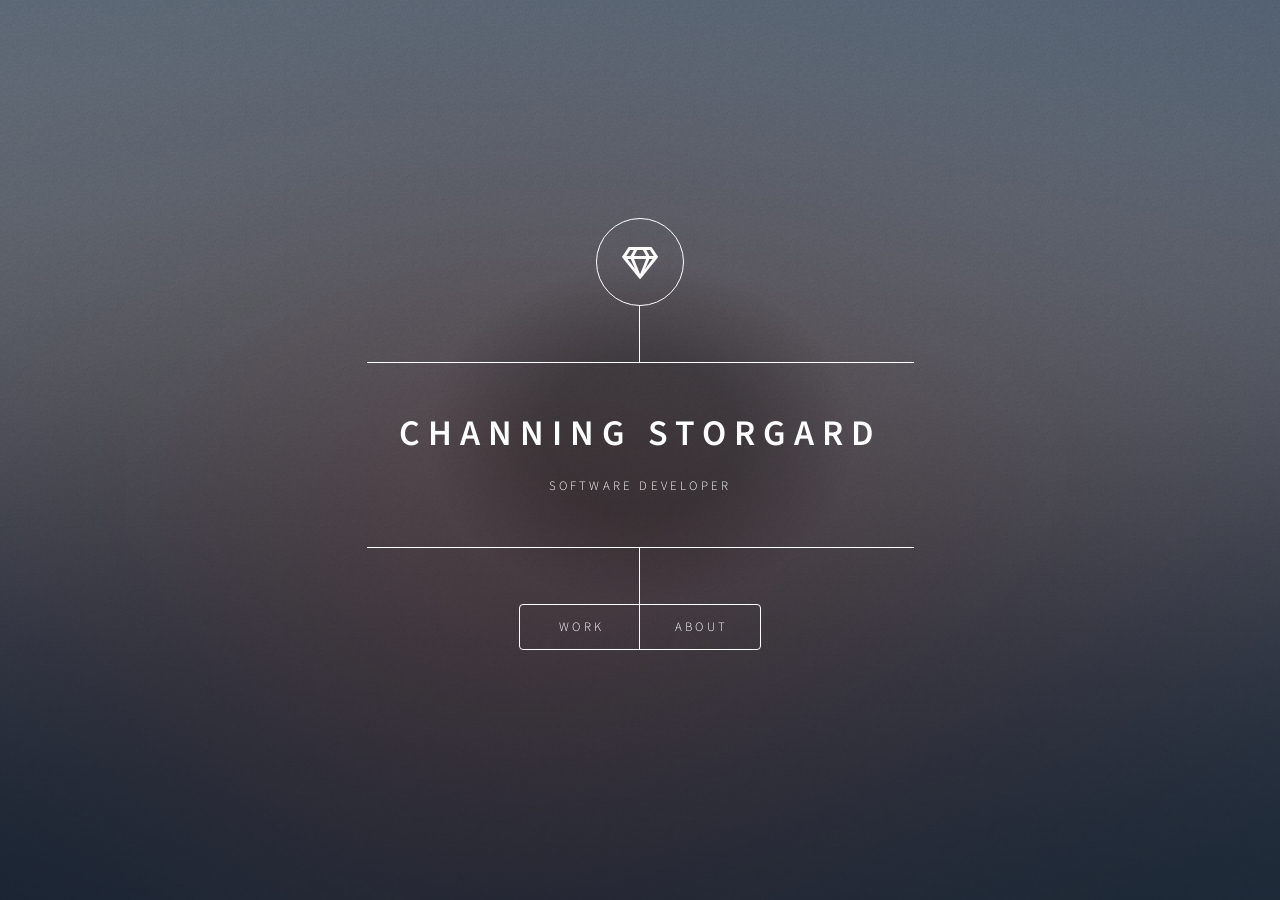
<file: index.html>
<!DOCTYPE HTML>
<!--
-->
<html>
	<head>
		<title>CHANNING STORGARD</title>
		<meta charset="utf-8" />
		<meta name="viewport" content="width=device-width, initial-scale=1, user-scalable=no" />
		<link rel="stylesheet" href="assets/css/main.css" />
		<noscript><link rel="stylesheet" href="assets/css/noscript.css" /></noscript>
	</head>
	<body class="is-preload">

		<!-- Wrapper -->
			<div id="wrapper">

				<!-- Header -->
					<header id="header">
						<div class="logo">
							<span class="icon fa-gem"></span>
						</div>
						<div class="content">
							<div class="inner">
								<h1>CHANNING STORGARD</h1>
								<p>SOFTWARE DEVELOPER</p>
							</div>
						</div>
						<nav>
							<ul>
								<li><a href="#work">Work</a></li>
								<li><a href="#about">About</a></li>
								<!--<li><a href="#elements">Elements</a></li>-->
							</ul>
						</nav>
					</header>

				<!-- Main -->
					<div id="main">

						<!-- About -->
							<article id="about">
								<h2 class="major">About</h2>
								<span class="image main"><img src="images/pic01.jpg" alt="" /></span>
								<p> As a UCSB graduate and a self-taught developer with expertise in Python, JavaScript, HTML, and CSS, I’ve cultivated a passion for problem-solving and software development. My journey into coding began outside of formal education, driven by curiosity and a commitment to continuous learning. Over time, I’ve applied my knowledge to practical projects, developing both front-end and back-end skills. I’m eager to keep expanding my expertise while building impactful and efficient applications. By the way, check out my <a href="http://www.github.com/channingstorgard">awesome work</a>.</p>
							
							</article>

						<!-- Work -->
							<article id="work">
								<h2 class="major">Work</h2>
								<span class="image main"><img src="images/pic02.jpg" alt="" /></span>
								<li>
    <h3>Asteroids Game</h3>
    <p>Play my version of the classic Asteroids game!</p>
    <a href="assets/asteroids/index.html" target="_blank" class="button">Play Now</a>
</li>
<li>
	<P></P>
    <h3>TFT Rolling Odds Calculator</h3>
    <p>Calculate rolling odds and expected value of hitting a desired unit given relevant game conditions for Teamfight Tactics.</p>
    <a href="assets/TFT_ROLLING_ODDS/index.html" target="_blank" class="button">Try It Now</a>
</li>


						

						
						<!-- Elements -->
							<article id="elements">
								<h2 class="major">Elements</h2>

								<section>
									<h3 class="major">Text</h3>
									<p>This is <b>bold</b> and this is <strong>strong</strong>. This is <i>italic</i> and this is <em>emphasized</em>.
									This is <sup>superscript</sup> text and this is <sub>subscript</sub> text.
									This is <u>underlined</u> and this is code: <code>for (;;) { ... }</code>. Finally, <a href="#">this is a link</a>.</p>
									<hr />
									<h2>Heading Level 2</h2>
									<h3>Heading Level 3</h3>
									<h4>Heading Level 4</h4>
									<h5>Heading Level 5</h5>
									<h6>Heading Level 6</h6>
									<hr />
									<h4>Blockquote</h4>
									<blockquote></blockquote>
									<h4>Preformatted</h4>
									<pre><code>i = 0;

while (!deck.isInOrder()) {
    print 'Iteration ' + i;
    deck.shuffle();
    i++;
}

print 'It took ' + i + ' iterations to sort the deck.';</code></pre>
								</section>

								<section>
									<h3 class="major">Lists</h3>

									<h4>Unordered</h4>
									<ul>
										<li>Dolor pulvinar etiam.</li>
										<li>Sagittis adipiscing.</li>
										<li>Felis enim feugiat.</li>
									</ul>

									<h4>Alternate</h4>
									<ul class="alt">
										<li>Dolor pulvinar etiam.</li>
										<li>Sagittis adipiscing.</li>
										<li>Felis enim feugiat.</li>
									</ul>

									<h4>Ordered</h4>
									<ol>
										<li>Dolor pulvinar etiam.</li>
										<li>Etiam vel felis viverra.</li>
										<li>Felis enim feugiat.</li>
										<li>Dolor pulvinar etiam.</li>
										<li>Etiam vel felis lorem.</li>
										<li>Felis enim et feugiat.</li>
									</ol>
									<h4>Icons</h4>
									<ul class="icons">
										<li><a href="#" class="icon brands fa-twitter"><span class="label">Twitter</span></a></li>
										<li><a href="#" class="icon brands fa-facebook-f"><span class="label">Facebook</span></a></li>
										<li><a href="#" class="icon brands fa-instagram"><span class="label">Instagram</span></a></li>
										<li><a href="#" class="icon brands fa-github"><span class="label">Github</span></a></li>
									</ul>

									<h4>Actions</h4>
									<ul class="actions">
										<li><a href="#" class="button primary">Default</a></li>
										<li><a href="#" class="button">Default</a></li>
									</ul>
									<ul class="actions stacked">
										<li><a href="#" class="button primary">Default</a></li>
										<li><a href="#" class="button">Default</a></li>
									</ul>
								</section>

								<section>
									<h3 class="major">Table</h3>
									<h4>Default</h4>
									<div class="table-wrapper">
										<table>
											<thead>
												<tr>
													<th>Name</th>
													<th>Description</th>
													<th>Price</th>
												</tr>
											</thead>
											<tbody>
												<tr>
													<td>Item One</td>
													<td>Ante turpis integer aliquet porttitor.</td>
													<td>29.99</td>
												</tr>
												<tr>
													<td>Item Two</td>
													<td>Vis ac commodo adipiscing arcu aliquet.</td>
													<td>19.99</td>
												</tr>
												<tr>
													<td>Item Three</td>
													<td> Morbi faucibus arcu accumsan lorem.</td>
													<td>29.99</td>
												</tr>
												<tr>
													<td>Item Four</td>
													<td>Vitae integer tempus condimentum.</td>
													<td>19.99</td>
												</tr>
												<tr>
													<td>Item Five</td>
													<td>Ante turpis integer aliquet porttitor.</td>
													<td>29.99</td>
												</tr>
											</tbody>
											<tfoot>
												<tr>
													<td colspan="2"></td>
													<td>100.00</td>
												</tr>
											</tfoot>
										</table>
									</div>

									<h4>Alternate</h4>
									<div class="table-wrapper">
										<table class="alt">
											<thead>
												<tr>
													<th>Name</th>
													<th>Description</th>
													<th>Price</th>
												</tr>
											</thead>
											<tbody>
												<tr>
													<td>Item One</td>
													<td>Ante turpis integer aliquet porttitor.</td>
													<td>29.99</td>
												</tr>
												<tr>
													<td>Item Two</td>
													<td>Vis ac commodo adipiscing arcu aliquet.</td>
													<td>19.99</td>
												</tr>
												<tr>
													<td>Item Three</td>
													<td> Morbi faucibus arcu accumsan lorem.</td>
													<td>29.99</td>
												</tr>
												<tr>
													<td>Item Four</td>
													<td>Vitae integer tempus condimentum.</td>
													<td>19.99</td>
												</tr>
												<tr>
													<td>Item Five</td>
													<td>Ante turpis integer aliquet porttitor.</td>
													<td>29.99</td>
												</tr>
											</tbody>
											<tfoot>
												<tr>
													<td colspan="2"></td>
													<td>100.00</td>
												</tr>
											</tfoot>
										</table>
									</div>
								</section>

								<section>
									<h3 class="major">Buttons</h3>
									<ul class="actions">
										<li><a href="#" class="button primary">Primary</a></li>
										<li><a href="#" class="button">Default</a></li>
									</ul>
									<ul class="actions">
										<li><a href="#" class="button">Default</a></li>
										<li><a href="#" class="button small">Small</a></li>
									</ul>
									<ul class="actions">
										<li><a href="#" class="button primary icon solid fa-download">Icon</a></li>
										<li><a href="#" class="button icon solid fa-download">Icon</a></li>
									</ul>
									<ul class="actions">
										<li><span class="button primary disabled">Disabled</span></li>
										<li><span class="button disabled">Disabled</span></li>
									</ul>
								</section>

								<section>
									<h3 class="major">Form</h3>
									<form method="post" action="#">
										<div class="fields">
											<div class="field half">
												<label for="demo-name">Name</label>
												<input type="text" name="demo-name" id="demo-name" value="" placeholder="Jane Doe" />
											</div>
											<div class="field half">
												<label for="demo-email">Email</label>
												<input type="email" name="demo-email" id="demo-email" value="" placeholder="jane@untitled.tld" />
											</div>
											<div class="field">
												<label for="demo-category">Category</label>
												<select name="demo-category" id="demo-category">
													<option value="">-</option>
													<option value="1">Manufacturing</option>
													<option value="1">Shipping</option>
													<option value="1">Administration</option>
													<option value="1">Human Resources</option>
												</select>
											</div>
											<div class="field half">
												<input type="radio" id="demo-priority-low" name="demo-priority" checked>
												<label for="demo-priority-low">Low</label>
											</div>
											<div class="field half">
												<input type="radio" id="demo-priority-high" name="demo-priority">
												<label for="demo-priority-high">High</label>
											</div>
											<div class="field half">
												<input type="checkbox" id="demo-copy" name="demo-copy">
												<label for="demo-copy">Email me a copy</label>
											</div>
											<div class="field half">
												<input type="checkbox" id="demo-human" name="demo-human" checked>
												<label for="demo-human">Not a robot</label>
											</div>
											<div class="field">
												<label for="demo-message">Message</label>
												<textarea name="demo-message" id="demo-message" placeholder="Enter your message" rows="6"></textarea>
											</div>
										</div>
										<ul class="actions">
											<li><input type="submit" value="Send Message" class="primary" /></li>
											<li><input type="reset" value="Reset" /></li>
										</ul>
									</form>
								</section>

							</article>

					</div>

				<!-- Footer -->
					<footer id="footer">
						<p class="copyright"></p>
					</footer>

			</div>

		<!-- BG -->
			<div id="bg"></div>

		<!-- Scripts -->
			<script src="assets/js/jquery.min.js"></script>
			<script src="assets/js/browser.min.js"></script>
			<script src="assets/js/breakpoints.min.js"></script>
			<script src="assets/js/util.js"></script>
			<script src="assets/js/main.js"></script>

	</body>
</html>
</file>
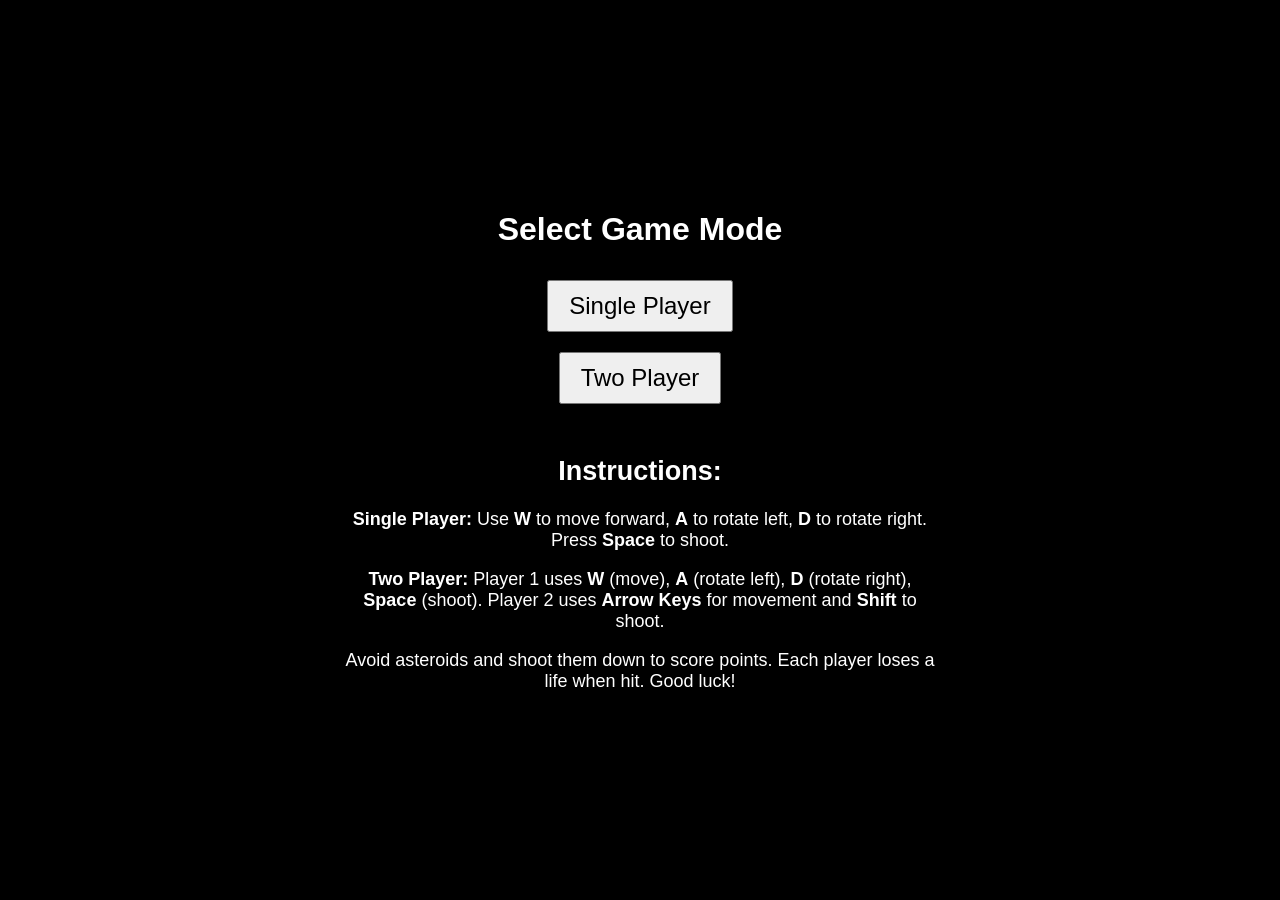
<file: assets/asteroids/index.html>
<!DOCTYPE html>
<html lang="en">
<head>
  <meta charset="UTF-8">
  <meta name="viewport" content="width=device-width, initial-scale=1.0">
  <title>Asteroids Game</title>
  <style>
    body {
      margin: 0;
      overflow: hidden;
      background-color: black;
    }
    canvas {
      display: none; /* Initially hide the canvas */
    }
    #menu {
      display: flex;
      justify-content: center;
      align-items: center;
      height: 100vh;
      flex-direction: column;
      color: white;
      font-family: Arial, sans-serif;
    }
    button {
      margin: 10px;
      padding: 10px 20px;
      font-size: 24px;
      cursor: pointer;
    }
    #instructions {
      margin-top: 20px;
      text-align: center;
      font-size: 18px;
      max-width: 600px;
    }
  </style>
</head>
<body>
  <!-- Home Screen -->
  <div id="menu">
    <h1>Select Game Mode</h1>
    <button id="single-player-btn">Single Player</button>
    <button id="two-player-btn">Two Player</button>

    <!-- Instructions Section -->
    <div id="instructions">
      <h2>Instructions:</h2>
      <p><strong>Single Player:</strong> Use <strong>W</strong> to move forward, <strong>A</strong> to rotate left, <strong>D</strong> to rotate right. Press <strong>Space</strong> to shoot.</p>
      <p><strong>Two Player:</strong> Player 1 uses <strong>W</strong> (move), <strong>A</strong> (rotate left), <strong>D</strong> (rotate right), <strong>Space</strong> (shoot). Player 2 uses <strong>Arrow Keys</strong> for movement and <strong>Shift</strong> to shoot.</p>
      <p>Avoid asteroids and shoot them down to score points. Each player loses a life when hit. Good luck!</p>
    </div>
  </div>

  <!-- The game canvas -->
  <canvas></canvas>

  <script>
    // Event listeners for buttons
    document.getElementById('single-player-btn').addEventListener('click', () => {
      loadGame('singleplayer.js'); // Load single player script
    });

    document.getElementById('two-player-btn').addEventListener('click', () => {
      loadGame('multiplayer.js'); // Load multiplayer script
    });

    // Function to dynamically load the selected game mode
    function loadGame(scriptName) {
      // Hide menu, show canvas, and load the respective game script
      document.getElementById('menu').style.display = 'none';
      document.querySelector('canvas').style.display = 'block';

      // Dynamically load the selected game script
      const script = document.createElement('script');
      script.src = scriptName;
      document.body.appendChild(script);
    }
  </script>
</body>
</html>
</file>
<file: assets/css/noscript.css>
/*
	Dimension by HTML5 UP
	html5up.net | @ajlkn
	Free for personal and commercial use under the CCA 3.0 license (html5up.net/license)
*/

/* BG */

	body.is-preload #bg:before {
		background-color: transparent;
	}

/* Header */

	body.is-preload #header {
		-moz-filter: none;
		-webkit-filter: none;
		-ms-filter: none;
		filter: none;
	}

		body.is-preload #header > * {
			opacity: 1;
		}

		body.is-preload #header .content .inner {
			max-height: none;
			padding: 3rem 2rem;
			opacity: 1;
		}

/* Main */

	#main article {
		opacity: 1;
		margin: 4rem 0 0 0;
	}
</file>
<file: assets/css/main.css>
@import url(fontawesome-all.min.css);
@import url("https://fonts.googleapis.com/css?family=Source+Sans+Pro:300italic,600italic,300,600");

/*
	Dimension by HTML5 UP
	html5up.net | @ajlkn
	Free for personal and commercial use under the CCA 3.0 license (html5up.net/license)
*/

html, body, div, span, applet, object,
iframe, h1, h2, h3, h4, h5, h6, p, blockquote,
pre, a, abbr, acronym, address, big, cite,
code, del, dfn, em, img, ins, kbd, q, s, samp,
small, strike, strong, sub, sup, tt, var, b,
u, i, center, dl, dt, dd, ol, ul, li, fieldset,
form, label, legend, table, caption, tbody,
tfoot, thead, tr, th, td, article, aside,
canvas, details, embed, figure, figcaption,
footer, header, hgroup, menu, nav, output, ruby,
section, summary, time, mark, audio, video {
	margin: 0;
	padding: 0;
	border: 0;
	font-size: 100%;
	font: inherit;
	vertical-align: baseline;}

article, aside, details, figcaption, figure,
footer, header, hgroup, menu, nav, section {
	display: block;}

body {
	line-height: 1;
}

ol, ul {
	list-style: none;
}

blockquote, q {
	quotes: none;
}

	blockquote:before, blockquote:after, q:before, q:after {
		content: '';
		content: none;
	}

table {
	border-collapse: collapse;
	border-spacing: 0;
}

body {
	-webkit-text-size-adjust: none;
}

mark {
	background-color: transparent;
	color: inherit;
}

input::-moz-focus-inner {
	border: 0;
	padding: 0;
}

input, select, textarea {
	-moz-appearance: none;
	-webkit-appearance: none;
	-ms-appearance: none;
	appearance: none;
}

/* Basic */

	@-ms-viewport {
		width: device-width;
	}

	@media screen and (max-width: 480px) {

		html, body {
			min-width: 320px;
		}

	}

	html {
		box-sizing: border-box;
	}

	*, *:before, *:after {
		box-sizing: inherit;
	}

	body {
		background: #1b1f22;
	}

		body.is-preload *, body.is-preload *:before, body.is-preload *:after {
			-moz-animation: none !important;
			-webkit-animation: none !important;
			-ms-animation: none !important;
			animation: none !important;
			-moz-transition: none !important;
			-webkit-transition: none !important;
			-ms-transition: none !important;
			transition: none !important;
		}

/* Type */

	html {
		font-size: 16pt;
	}

		@media screen and (max-width: 1680px) {

			html {
				font-size: 12pt;
			}

		}

		@media screen and (max-width: 736px) {

			html {
				font-size: 11pt;
			}

		}

		@media screen and (max-width: 360px) {

			html {
				font-size: 10pt;
			}

		}

	body, input, select, textarea {
		color: #ffffff;
		font-family: "Source Sans Pro", sans-serif;
		font-weight: 300;
		font-size: 1rem;
		line-height: 1.65;
	}

	a {
		-moz-transition: color 0.2s ease-in-out, background-color 0.2s ease-in-out, border-bottom-color 0.2s ease-in-out;
		-webkit-transition: color 0.2s ease-in-out, background-color 0.2s ease-in-out, border-bottom-color 0.2s ease-in-out;
		-ms-transition: color 0.2s ease-in-out, background-color 0.2s ease-in-out, border-bottom-color 0.2s ease-in-out;
		transition: color 0.2s ease-in-out, background-color 0.2s ease-in-out, border-bottom-color 0.2s ease-in-out;
		border-bottom: dotted 1px rgba(255, 255, 255, 0.5);
		text-decoration: none;
		color: inherit;
	}

		a:hover {
			border-bottom-color: transparent;
		}

	strong, b {
		color: #ffffff;
		font-weight: 600;
	}

	em, i {
		font-style: italic;
	}

	p {
		margin: 0 0 2rem 0;
	}

	h1, h2, h3, h4, h5, h6 {
		color: #ffffff;
		font-weight: 600;
		line-height: 1.5;
		margin: 0 0 1rem 0;
		text-transform: uppercase;
		letter-spacing: 0.2rem;
	}

		h1 a, h2 a, h3 a, h4 a, h5 a, h6 a {
			color: inherit;
			text-decoration: none;
		}

		h1.major, h2.major, h3.major, h4.major, h5.major, h6.major {
			border-bottom: solid 1px #ffffff;
			width: -moz-max-content;
			width: -webkit-max-content;
			width: -ms-max-content;
			width: max-content;
			padding-bottom: 0.5rem;
			margin: 0 0 2rem 0;
		}

	h1 {
		font-size: 2.25rem;
		line-height: 1.3;
		letter-spacing: 0.5rem;
	}

	h2 {
		font-size: 1.5rem;
		line-height: 1.4;
		letter-spacing: 0.5rem;
	}

	h3 {
		font-size: 1rem;
	}

	h4 {
		font-size: 0.8rem;
	}

	h5 {
		font-size: 0.7rem;
	}

	h6 {
		font-size: 0.6rem;
	}

	@media screen and (max-width: 736px) {

		h1 {
			font-size: 1.75rem;
			line-height: 1.4;
		}

		h2 {
			font-size: 1.25em;
			line-height: 1.5;
		}

	}

	sub {
		font-size: 0.8rem;
		position: relative;
		top: 0.5rem;
	}

	sup {
		font-size: 0.8rem;
		position: relative;
		top: -0.5rem;
	}

	blockquote {
		border-left: solid 4px #ffffff;
		font-style: italic;
		margin: 0 0 2rem 0;
		padding: 0.5rem 0 0.5rem 2rem;
	}

	code {
		background: rgba(255, 255, 255, 0.075);
		border-radius: 4px;
		font-family: "Courier New", monospace;
		font-size: 0.9rem;
		margin: 0 0.25rem;
		padding: 0.25rem 0.65rem;
	}

	pre {
		-webkit-overflow-scrolling: touch;
		font-family: "Courier New", monospace;
		font-size: 0.9rem;
		margin: 0 0 2rem 0;
	}

		pre code {
			display: block;
			line-height: 1.75;
			padding: 1rem 1.5rem;
			overflow-x: auto;
		}

	hr {
		border: 0;
		border-bottom: solid 1px #ffffff;
		margin: 2.75rem 0;
	}

	.align-left {
		text-align: left;
	}

	.align-center {
		text-align: center;
	}

	.align-right {
		text-align: right;
	}

/* Form */

	form {
		margin: 0 0 2rem 0;
	}

		form > :last-child {
			margin-bottom: 0;
		}

		form > .fields {
			display: -moz-flex;
			display: -webkit-flex;
			display: -ms-flex;
			display: flex;
			-moz-flex-wrap: wrap;
			-webkit-flex-wrap: wrap;
			-ms-flex-wrap: wrap;
			flex-wrap: wrap;
			width: calc(100% + 3rem);
			margin: -1.5rem 0 2rem -1.5rem;
		}

			form > .fields > .field {
				-moz-flex-grow: 0;
				-webkit-flex-grow: 0;
				-ms-flex-grow: 0;
				flex-grow: 0;
				-moz-flex-shrink: 0;
				-webkit-flex-shrink: 0;
				-ms-flex-shrink: 0;
				flex-shrink: 0;
				padding: 1.5rem 0 0 1.5rem;
				width: calc(100% - 1.5rem);
			}

				form > .fields > .field.half {
					width: calc(50% - 0.75rem);
				}

				form > .fields > .field.third {
					width: calc(100%/3 - 0.5rem);
				}

				form > .fields > .field.quarter {
					width: calc(25% - 0.375rem);
				}

		@media screen and (max-width: 480px) {

			form > .fields {
				width: calc(100% + 3rem);
				margin: -1.5rem 0 2rem -1.5rem;
			}

				form > .fields > .field {
					padding: 1.5rem 0 0 1.5rem;
					width: calc(100% - 1.5rem);
				}

					form > .fields > .field.half {
						width: calc(100% - 1.5rem);
					}

					form > .fields > .field.third {
						width: calc(100% - 1.5rem);
					}

					form > .fields > .field.quarter {
						width: calc(100% - 1.5rem);
					}

		}

	label {
		color: #ffffff;
		display: block;
		font-size: 0.8rem;
		font-weight: 300;
		letter-spacing: 0.2rem;
		line-height: 1.5;
		margin: 0 0 1rem 0;
		text-transform: uppercase;
	}

	input[type="text"],
	input[type="password"],
	input[type="email"],
	input[type="tel"],
	select,
	textarea {
		-moz-appearance: none;
		-webkit-appearance: none;
		-ms-appearance: none;
		appearance: none;
		-moz-transition: border-color 0.2s ease-in-out, box-shadow 0.2s ease-in-out, background-color 0.2s ease-in-out;
		-webkit-transition: border-color 0.2s ease-in-out, box-shadow 0.2s ease-in-out, background-color 0.2s ease-in-out;
		-ms-transition: border-color 0.2s ease-in-out, box-shadow 0.2s ease-in-out, background-color 0.2s ease-in-out;
		transition: border-color 0.2s ease-in-out, box-shadow 0.2s ease-in-out, background-color 0.2s ease-in-out;
		background-color: transparent;
		border-radius: 4px;
		border: solid 1px #ffffff;
		color: inherit;
		display: block;
		outline: 0;
		padding: 0 1rem;
		text-decoration: none;
		width: 100%;
	}

		input[type="text"]:invalid,
		input[type="password"]:invalid,
		input[type="email"]:invalid,
		input[type="tel"]:invalid,
		select:invalid,
		textarea:invalid {
			box-shadow: none;
		}

		input[type="text"]:focus,
		input[type="password"]:focus,
		input[type="email"]:focus,
		input[type="tel"]:focus,
		select:focus,
		textarea:focus {
			background: rgba(255, 255, 255, 0.075);
			border-color: #ffffff;
			box-shadow: 0 0 0 1px #ffffff;
		}

	select {
		background-image: url("data:image/svg+xml;charset=utf8,%3Csvg xmlns='http://www.w3.org/2000/svg' width='40' height='40' preserveAspectRatio='none' viewBox='0 0 40 40'%3E%3Cpath d='M9.4,12.3l10.4,10.4l10.4-10.4c0.2-0.2,0.5-0.4,0.9-0.4c0.3,0,0.6,0.1,0.9,0.4l3.3,3.3c0.2,0.2,0.4,0.5,0.4,0.9 c0,0.4-0.1,0.6-0.4,0.9L20.7,31.9c-0.2,0.2-0.5,0.4-0.9,0.4c-0.3,0-0.6-0.1-0.9-0.4L4.3,17.3c-0.2-0.2-0.4-0.5-0.4-0.9 c0-0.4,0.1-0.6,0.4-0.9l3.3-3.3c0.2-0.2,0.5-0.4,0.9-0.4S9.1,12.1,9.4,12.3z' fill='%23ffffff' /%3E%3C/svg%3E");
		background-size: 1.25rem;
		background-repeat: no-repeat;
		background-position: calc(100% - 1rem) center;
		height: 2.75rem;
		padding-right: 2.75rem;
		text-overflow: ellipsis;
	}

		select option {
			color: #ffffff;
			background: #1b1f22;
		}

		select:focus::-ms-value {
			background-color: transparent;
		}

		select::-ms-expand {
			display: none;
		}

	input[type="text"],
	input[type="password"],
	input[type="email"],
	select {
		height: 2.75rem;
	}

	textarea {
		padding: 0.75rem 1rem;
	}

	input[type="checkbox"],
	input[type="radio"] {
		-moz-appearance: none;
		-webkit-appearance: none;
		-ms-appearance: none;
		appearance: none;
		display: block;
		float: left;
		margin-right: -2rem;
		opacity: 0;
		width: 1rem;
		z-index: -1;
	}

		input[type="checkbox"] + label,
		input[type="radio"] + label {
			text-decoration: none;
			-moz-user-select: none;
			-webkit-user-select: none;
			-ms-user-select: none;
			user-select: none;
			color: #ffffff;
			cursor: pointer;
			display: inline-block;
			font-size: 0.8rem;
			font-weight: 300;
			margin: 0 0 0.5rem 0;
			padding-left: 2.65rem;
			padding-right: 0.75rem;
			position: relative;
		}

			input[type="checkbox"] + label:before,
			input[type="radio"] + label:before {
				-moz-osx-font-smoothing: grayscale;
				-webkit-font-smoothing: antialiased;
				display: inline-block;
				font-style: normal;
				font-variant: normal;
				text-rendering: auto;
				line-height: 1;
				text-transform: none !important;
				font-family: 'Font Awesome 5 Free';
				font-weight: 900;
			}

			input[type="checkbox"] + label:before,
			input[type="radio"] + label:before {
				-moz-transition: border-color 0.2s ease-in-out, box-shadow 0.2s ease-in-out, background-color 0.2s ease-in-out;
				-webkit-transition: border-color 0.2s ease-in-out, box-shadow 0.2s ease-in-out, background-color 0.2s ease-in-out;
				-ms-transition: border-color 0.2s ease-in-out, box-shadow 0.2s ease-in-out, background-color 0.2s ease-in-out;
				transition: border-color 0.2s ease-in-out, box-shadow 0.2s ease-in-out, background-color 0.2s ease-in-out;
				border-radius: 4px;
				border: solid 1px #ffffff;
				content: '';
				display: inline-block;
				height: 1.65rem;
				left: 0;
				line-height: 1.65rem;
				position: absolute;
				text-align: center;
				top: -0.15rem;
				width: 1.65rem;
			}

		input[type="checkbox"]:checked + label:before,
		input[type="radio"]:checked + label:before {
			background: #ffffff !important;
			border-color: #ffffff !important;
			color: #1b1f22;
			content: '\f00c';
		}

		input[type="checkbox"]:focus + label:before,
		input[type="radio"]:focus + label:before {
			background: rgba(255, 255, 255, 0.075);
			border-color: #ffffff;
			box-shadow: 0 0 0 1px #ffffff;
		}

	input[type="checkbox"] + label:before {
		border-radius: 4px;
	}

	input[type="radio"] + label:before {
		border-radius: 100%;
	}

	::-webkit-input-placeholder {
		color: rgba(255, 255, 255, 0.5) !important;
		opacity: 1.0;
	}

	:-moz-placeholder {
		color: rgba(255, 255, 255, 0.5) !important;
		opacity: 1.0;
	}

	::-moz-placeholder {
		color: rgba(255, 255, 255, 0.5) !important;
		opacity: 1.0;
	}

	:-ms-input-placeholder {
		color: rgba(255, 255, 255, 0.5) !important;
		opacity: 1.0;
	}

	.formerize-placeholder {
		color: rgba(255, 255, 255, 0.5) !important;
		opacity: 1.0;
	}

/* Box */

	.box {
		border-radius: 4px;
		border: solid 1px #ffffff;
		margin-bottom: 2rem;
		padding: 1.5em;
	}

		.box > :last-child,
		.box > :last-child > :last-child,
		.box > :last-child > :last-child > :last-child {
			margin-bottom: 0;
		}

		.box.alt {
			border: 0;
			border-radius: 0;
			padding: 0;
		}

/* Icon */

	.icon {
		text-decoration: none;
		border-bottom: none;
		position: relative;
	}

		.icon:before {
			-moz-osx-font-smoothing: grayscale;
			-webkit-font-smoothing: antialiased;
			display: inline-block;
			font-style: normal;
			font-variant: normal;
			text-rendering: auto;
			line-height: 1;
			text-transform: none !important;
			font-family: 'Font Awesome 5 Free';
			font-weight: 400;
		}

		.icon > .label {
			display: none;
		}

		.icon:before {
			line-height: inherit;
		}

		.icon.solid:before {
			font-weight: 900;
		}

		.icon.brands:before {
			font-family: 'Font Awesome 5 Brands';
		}

/* Image */

	.image {
		border-radius: 4px;
		border: 0;
		display: inline-block;
		position: relative;
	}

		.image:before {
			pointer-events: none;
			background-image: url("../../images/overlay.png");
			background-color: rgba(19, 21, 25, 0.5);
			border-radius: 4px;
			content: '';
			display: block;
			height: 100%;
			left: 0;
			opacity: 0.5;
			position: absolute;
			top: 0;
			width: 100%;
		}

		.image img {
			border-radius: 4px;
			display: block;
		}

		.image.left, .image.right {
			max-width: 40%;
		}

			.image.left img, .image.right img {
				width: 100%;
			}

		.image.left {
			float: left;
			padding: 0 1.5em 1em 0;
			top: 0.25em;
		}

		.image.right {
			float: right;
			padding: 0 0 1em 1.5em;
			top: 0.25em;
		}

		.image.fit {
			display: block;
			margin: 0 0 2rem 0;
			width: 100%;
		}

			.image.fit img {
				width: 100%;
			}

		.image.main {
			display: block;
			margin: 2.5rem 0;
			width: 100%;
		}

			.image.main img {
				width: 100%;
			}

		@media screen and (max-width: 736px) {

			.image.main {
				margin: 2rem 0;
			}

		}

		@media screen and (max-width: 480px) {

			.image.main {
				margin: 1.5rem 0;
			}

		}

/* List */

	ol {
		list-style: decimal;
		margin: 0 0 2rem 0;
		padding-left: 1.25em;
	}

		ol li {
			padding-left: 0.25em;
		}

	ul {
		list-style: disc;
		margin: 0 0 2rem 0;
		padding-left: 1em;
	}

		ul li {
			padding-left: 0.5em;
		}

		ul.alt {
			list-style: none;
			padding-left: 0;
		}

			ul.alt li {
				border-top: solid 1px #ffffff;
				padding: 0.5em 0;
			}

				ul.alt li:first-child {
					border-top: 0;
					padding-top: 0;
				}

	dl {
		margin: 0 0 2rem 0;
	}

		dl dt {
			display: block;
			font-weight: 600;
			margin: 0 0 1rem 0;
		}

		dl dd {
			margin-left: 2rem;
		}

/* Actions */

	ul.actions {
		display: -moz-flex;
		display: -webkit-flex;
		display: -ms-flex;
		display: flex;
		cursor: default;
		list-style: none;
		margin-left: -1rem;
		padding-left: 0;
	}

		ul.actions li {
			padding: 0 0 0 1rem;
			vertical-align: middle;
		}

		ul.actions.special {
			-moz-justify-content: center;
			-webkit-justify-content: center;
			-ms-justify-content: center;
			justify-content: center;
			width: 100%;
			margin-left: 0;
		}

			ul.actions.special li:first-child {
				padding-left: 0;
			}

		ul.actions.stacked {
			-moz-flex-direction: column;
			-webkit-flex-direction: column;
			-ms-flex-direction: column;
			flex-direction: column;
			margin-left: 0;
		}

			ul.actions.stacked li {
				padding: 1.3rem 0 0 0;
			}

				ul.actions.stacked li:first-child {
					padding-top: 0;
				}

		ul.actions.fit {
			width: calc(100% + 1rem);
		}

			ul.actions.fit li {
				-moz-flex-grow: 1;
				-webkit-flex-grow: 1;
				-ms-flex-grow: 1;
				flex-grow: 1;
				-moz-flex-shrink: 1;
				-webkit-flex-shrink: 1;
				-ms-flex-shrink: 1;
				flex-shrink: 1;
				width: 100%;
			}

				ul.actions.fit li > * {
					width: 100%;
				}

			ul.actions.fit.stacked {
				width: 100%;
			}

		@media screen and (max-width: 480px) {

			ul.actions:not(.fixed) {
				-moz-flex-direction: column;
				-webkit-flex-direction: column;
				-ms-flex-direction: column;
				flex-direction: column;
				margin-left: 0;
				width: 100% !important;
			}

				ul.actions:not(.fixed) li {
					-moz-flex-grow: 1;
					-webkit-flex-grow: 1;
					-ms-flex-grow: 1;
					flex-grow: 1;
					-moz-flex-shrink: 1;
					-webkit-flex-shrink: 1;
					-ms-flex-shrink: 1;
					flex-shrink: 1;
					padding: 1rem 0 0 0;
					text-align: center;
					width: 100%;
				}

					ul.actions:not(.fixed) li > * {
						width: 100%;
					}

					ul.actions:not(.fixed) li:first-child {
						padding-top: 0;
					}

					ul.actions:not(.fixed) li input[type="submit"],
					ul.actions:not(.fixed) li input[type="reset"],
					ul.actions:not(.fixed) li input[type="button"],
					ul.actions:not(.fixed) li button,
					ul.actions:not(.fixed) li .button {
						width: 100%;
					}

						ul.actions:not(.fixed) li input[type="submit"].icon:before,
						ul.actions:not(.fixed) li input[type="reset"].icon:before,
						ul.actions:not(.fixed) li input[type="button"].icon:before,
						ul.actions:not(.fixed) li button.icon:before,
						ul.actions:not(.fixed) li .button.icon:before {
							margin-left: -0.5em;
						}

		}

/* Icons */

	ul.icons {
		cursor: default;
		list-style: none;
		padding-left: 0;
	}

		ul.icons li {
			display: inline-block;
			padding: 0 0.75em 0 0;
		}

			ul.icons li:last-child {
				padding-right: 0;
			}

			ul.icons li a {
				border-radius: 100%;
				box-shadow: inset 0 0 0 1px #ffffff;
				display: inline-block;
				height: 2.25rem;
				line-height: 2.25rem;
				text-align: center;
				width: 2.25rem;
			}

				ul.icons li a:hover {
					background-color: rgba(255, 255, 255, 0.075);
				}

				ul.icons li a:active {
					background-color: rgba(255, 255, 255, 0.175);
				}

/* Table */

	.table-wrapper {
		-webkit-overflow-scrolling: touch;
		overflow-x: auto;
	}

	table {
		margin: 0 0 2rem 0;
		width: 100%;
	}

		table tbody tr {
			border: solid 1px #ffffff;
			border-left: 0;
			border-right: 0;
		}

			table tbody tr:nth-child(2n + 1) {
				background-color: rgba(255, 255, 255, 0.075);
			}

		table td {
			padding: 0.75em 0.75em;
		}

		table th {
			color: #ffffff;
			font-size: 0.9em;
			font-weight: 600;
			padding: 0 0.75em 0.75em 0.75em;
			text-align: left;
		}

		table thead {
			border-bottom: solid 2px #ffffff;
		}

		table tfoot {
			border-top: solid 2px #ffffff;
		}

		table.alt {
			border-collapse: separate;
		}

			table.alt tbody tr td {
				border: solid 1px #ffffff;
				border-left-width: 0;
				border-top-width: 0;
			}

				table.alt tbody tr td:first-child {
					border-left-width: 1px;
				}

			table.alt tbody tr:first-child td {
				border-top-width: 1px;
			}

			table.alt thead {
				border-bottom: 0;
			}

			table.alt tfoot {
				border-top: 0;
			}

/* Button */

	input[type="submit"],
	input[type="reset"],
	input[type="button"],
	button,
	.button {
		-moz-appearance: none;
		-webkit-appearance: none;
		-ms-appearance: none;
		appearance: none;
		-moz-transition: background-color 0.2s ease-in-out, color 0.2s ease-in-out;
		-webkit-transition: background-color 0.2s ease-in-out, color 0.2s ease-in-out;
		-ms-transition: background-color 0.2s ease-in-out, color 0.2s ease-in-out;
		transition: background-color 0.2s ease-in-out, color 0.2s ease-in-out;
		background-color: transparent;
		border-radius: 4px;
		border: 0;
		box-shadow: inset 0 0 0 1px #ffffff;
		color: #ffffff !important;
		cursor: pointer;
		display: inline-block;
		font-size: 0.8rem;
		font-weight: 300;
		height: 2.75rem;
		letter-spacing: 0.2rem;
		line-height: 2.75rem;
		outline: 0;
		padding: 0 1.25rem 0 1.35rem;
		text-align: center;
		text-decoration: none;
		text-transform: uppercase;
		white-space: nowrap;
	}

		input[type="submit"]:hover,
		input[type="reset"]:hover,
		input[type="button"]:hover,
		button:hover,
		.button:hover {
			background-color: rgba(255, 255, 255, 0.075);
		}

		input[type="submit"]:active,
		input[type="reset"]:active,
		input[type="button"]:active,
		button:active,
		.button:active {
			background-color: rgba(255, 255, 255, 0.175);
		}

		input[type="submit"].icon:before,
		input[type="reset"].icon:before,
		input[type="button"].icon:before,
		button.icon:before,
		.button.icon:before {
			margin-right: 0.5em;
		}

		input[type="submit"].fit,
		input[type="reset"].fit,
		input[type="button"].fit,
		button.fit,
		.button.fit {
			width: 100%;
		}

		input[type="submit"].small,
		input[type="reset"].small,
		input[type="button"].small,
		button.small,
		.button.small {
			font-size: 0.6rem;
			height: 2.0625rem;
			line-height: 2.0625rem;
		}

		input[type="submit"].primary,
		input[type="reset"].primary,
		input[type="button"].primary,
		button.primary,
		.button.primary {
			background-color: #ffffff;
			color: #1b1f22 !important;
			font-weight: 600;
		}

		input[type="submit"].disabled, input[type="submit"]:disabled,
		input[type="reset"].disabled,
		input[type="reset"]:disabled,
		input[type="button"].disabled,
		input[type="button"]:disabled,
		button.disabled,
		button:disabled,
		.button.disabled,
		.button:disabled {
			pointer-events: none;
			cursor: default;
			opacity: 0.25;
		}

	input[type="submit"],
	input[type="reset"],
	input[type="button"],
	button {
		line-height: calc(2.75rem - 2px);
	}

/* BG */

	#bg {
		-moz-transform: scale(1.0);
		-webkit-transform: scale(1.0);
		-ms-transform: scale(1.0);
		transform: scale(1.0);
		-webkit-backface-visibility: hidden;
		position: fixed;
		top: 0;
		left: 0;
		width: 100%;
		height: 100vh;
		z-index: 1;
	}

		#bg:before, #bg:after {
			content: '';
			display: block;
			position: absolute;
			top: 0;
			left: 0;
			width: 100%;
			height: 100%;
		}

		#bg:before {
			-moz-transition: background-color 2.5s ease-in-out;
			-webkit-transition: background-color 2.5s ease-in-out;
			-ms-transition: background-color 2.5s ease-in-out;
			transition: background-color 2.5s ease-in-out;
			-moz-transition-delay: 0.75s;
			-webkit-transition-delay: 0.75s;
			-ms-transition-delay: 0.75s;
			transition-delay: 0.75s;
			background-image: linear-gradient(to top, rgba(19, 21, 25, 0.5), rgba(19, 21, 25, 0.5)), url("../../images/overlay.png");
			background-size: auto, 256px 256px;
			background-position: center, center;
			background-repeat: no-repeat, repeat;
			z-index: 2;
		}

		#bg:after {
			-moz-transform: scale(1.125);
			-webkit-transform: scale(1.125);
			-ms-transform: scale(1.125);
			transform: scale(1.125);
			-moz-transition: -moz-transform 0.325s ease-in-out, -moz-filter 0.325s ease-in-out;
			-webkit-transition: -webkit-transform 0.325s ease-in-out, -webkit-filter 0.325s ease-in-out;
			-ms-transition: -ms-transform 0.325s ease-in-out, -ms-filter 0.325s ease-in-out;
			transition: transform 0.325s ease-in-out, filter 0.325s ease-in-out;
			background-image: url("../../images/bg.jpg");
			background-position: center;
			background-size: cover;
			background-repeat: no-repeat;
			z-index: 1;
		}

		body.is-article-visible #bg:after {
			-moz-transform: scale(1.0825);
			-webkit-transform: scale(1.0825);
			-ms-transform: scale(1.0825);
			transform: scale(1.0825);
			-moz-filter: blur(0.2rem);
			-webkit-filter: blur(0.2rem);
			-ms-filter: blur(0.2rem);
			filter: blur(0.2rem);
		}

		body.is-preload #bg:before {
			background-color: #000000;
		}

/* Wrapper */

	#wrapper {
		display: -moz-flex;
		display: -webkit-flex;
		display: -ms-flex;
		display: flex;
		-moz-flex-direction: column;
		-webkit-flex-direction: column;
		-ms-flex-direction: column;
		flex-direction: column;
		-moz-align-items: center;
		-webkit-align-items: center;
		-ms-align-items: center;
		align-items: center;
		-moz-justify-content: space-between;
		-webkit-justify-content: space-between;
		-ms-justify-content: space-between;
		justify-content: space-between;
		position: relative;
		min-height: 100vh;
		width: 100%;
		padding: 4rem 2rem;
		z-index: 3;
	}

		#wrapper:before {
			content: '';
			display: block;
		}

		@media screen and (max-width: 1680px) {

			#wrapper {
				padding: 3rem 2rem;
			}

		}

		@media screen and (max-width: 736px) {

			#wrapper {
				padding: 2rem 1rem;
			}

		}

		@media screen and (max-width: 480px) {

			#wrapper {
				padding: 1rem;
			}

		}

/* Header */

	#header {
		display: -moz-flex;
		display: -webkit-flex;
		display: -ms-flex;
		display: flex;
		-moz-flex-direction: column;
		-webkit-flex-direction: column;
		-ms-flex-direction: column;
		flex-direction: column;
		-moz-align-items: center;
		-webkit-align-items: center;
		-ms-align-items: center;
		align-items: center;
		-moz-transition: -moz-transform 0.325s ease-in-out, -moz-filter 0.325s ease-in-out, opacity 0.325s ease-in-out;
		-webkit-transition: -webkit-transform 0.325s ease-in-out, -webkit-filter 0.325s ease-in-out, opacity 0.325s ease-in-out;
		-ms-transition: -ms-transform 0.325s ease-in-out, -ms-filter 0.325s ease-in-out, opacity 0.325s ease-in-out;
		transition: transform 0.325s ease-in-out, filter 0.325s ease-in-out, opacity 0.325s ease-in-out;
		background-image: -moz-radial-gradient(rgba(0, 0, 0, 0.25) 25%, rgba(0, 0, 0, 0) 55%);
		background-image: -webkit-radial-gradient(rgba(0, 0, 0, 0.25) 25%, rgba(0, 0, 0, 0) 55%);
		background-image: -ms-radial-gradient(rgba(0, 0, 0, 0.25) 25%, rgba(0, 0, 0, 0) 55%);
		background-image: radial-gradient(rgba(0, 0, 0, 0.25) 25%, rgba(0, 0, 0, 0) 55%);
		max-width: 100%;
		text-align: center;
	}

		#header > * {
			-moz-transition: opacity 0.325s ease-in-out;
			-webkit-transition: opacity 0.325s ease-in-out;
			-ms-transition: opacity 0.325s ease-in-out;
			transition: opacity 0.325s ease-in-out;
			position: relative;
			margin-top: 3.5rem;
		}

			#header > *:before {
				content: '';
				display: block;
				position: absolute;
				top: calc(-3.5rem - 1px);
				left: calc(50% - 1px);
				width: 1px;
				height: calc(3.5rem + 1px);
				background: #ffffff;
			}

		#header > :first-child {
			margin-top: 0;
		}

			#header > :first-child:before {
				display: none;
			}

		#header .logo {
			width: 5.5rem;
			height: 5.5rem;
			line-height: 5.5rem;
			border: solid 1px #ffffff;
			border-radius: 100%;
		}

			#header .logo .icon:before {
				font-size: 2rem;
			}

		#header .content {
			border-style: solid;
			border-color: #ffffff;
			border-top-width: 1px;
			border-bottom-width: 1px;
			max-width: 100%;
		}

			#header .content .inner {
				-moz-transition: max-height 0.75s ease, padding 0.75s ease, opacity 0.325s ease-in-out;
				-webkit-transition: max-height 0.75s ease, padding 0.75s ease, opacity 0.325s ease-in-out;
				-ms-transition: max-height 0.75s ease, padding 0.75s ease, opacity 0.325s ease-in-out;
				transition: max-height 0.75s ease, padding 0.75s ease, opacity 0.325s ease-in-out;
				-moz-transition-delay: 0.25s;
				-webkit-transition-delay: 0.25s;
				-ms-transition-delay: 0.25s;
				transition-delay: 0.25s;
				padding: 3rem 2rem;
				max-height: 40rem;
				overflow: hidden;
			}

				#header .content .inner > :last-child {
					margin-bottom: 0;
				}

			#header .content p {
				text-transform: uppercase;
				letter-spacing: 0.2rem;
				font-size: 0.8rem;
				line-height: 2;
			}

		#header nav ul {
			display: -moz-flex;
			display: -webkit-flex;
			display: -ms-flex;
			display: flex;
			margin-bottom: 0;
			list-style: none;
			padding-left: 0;
			border: solid 1px #ffffff;
			border-radius: 4px;
		}

			#header nav ul li {
				padding-left: 0;
				border-left: solid 1px #ffffff;
			}

				#header nav ul li:first-child {
					border-left: 0;
				}

				#header nav ul li a {
					display: block;
					min-width: 7.5rem;
					height: 2.75rem;
					line-height: 2.75rem;
					padding: 0 1.25rem 0 1.45rem;
					text-transform: uppercase;
					letter-spacing: 0.2rem;
					font-size: 0.8rem;
					border-bottom: 0;
				}

					#header nav ul li a:hover {
						background-color: rgba(255, 255, 255, 0.075);
					}

					#header nav ul li a:active {
						background-color: rgba(255, 255, 255, 0.175);
					}

		#header nav.use-middle:after {
			content: '';
			display: block;
			position: absolute;
			top: 0;
			left: calc(50% - 1px);
			width: 1px;
			height: 100%;
			background: #ffffff;
		}

		#header nav.use-middle ul li.is-middle {
			border-left: 0;
		}

		body.is-article-visible #header {
			-moz-transform: scale(0.95);
			-webkit-transform: scale(0.95);
			-ms-transform: scale(0.95);
			transform: scale(0.95);
			-moz-filter: blur(0.1rem);
			-webkit-filter: blur(0.1rem);
			-ms-filter: blur(0.1rem);
			filter: blur(0.1rem);
			opacity: 0;
		}

		body.is-preload #header {
			-moz-filter: blur(0.125rem);
			-webkit-filter: blur(0.125rem);
			-ms-filter: blur(0.125rem);
			filter: blur(0.125rem);
		}

			body.is-preload #header > * {
				opacity: 0;
			}

			body.is-preload #header .content .inner {
				max-height: 0;
				padding-top: 0;
				padding-bottom: 0;
				opacity: 0;
			}

		@media screen and (max-width: 980px) {

			#header .content p br {
				display: none;
			}

		}

		@media screen and (max-width: 736px) {

			#header > * {
				margin-top: 2rem;
			}

				#header > *:before {
					top: calc(-2rem - 1px);
					height: calc(2rem + 1px);
				}

			#header .logo {
				width: 4.75rem;
				height: 4.75rem;
				line-height: 4.75rem;
			}

				#header .logo .icon:before {
					font-size: 1.75rem;
				}

			#header .content .inner {
				padding: 2.5rem 1rem;
			}

			#header .content p {
				line-height: 1.875;
			}

		}

		@media screen and (max-width: 480px) {

			#header {
				padding: 1.5rem 0;
			}

				#header .content .inner {
					padding: 2.5rem 0;
				}

				#header nav ul {
					-moz-flex-direction: column;
					-webkit-flex-direction: column;
					-ms-flex-direction: column;
					flex-direction: column;
					min-width: 10rem;
					max-width: 100%;
				}

					#header nav ul li {
						border-left: 0;
						border-top: solid 1px #ffffff;
					}

						#header nav ul li:first-child {
							border-top: 0;
						}

						#header nav ul li a {
							height: 3rem;
							line-height: 3rem;
							min-width: 0;
							width: 100%;
						}

				#header nav.use-middle:after {
					display: none;
				}

		}

/* Main */

	#main {
		-moz-flex-grow: 1;
		-webkit-flex-grow: 1;
		-ms-flex-grow: 1;
		flex-grow: 1;
		-moz-flex-shrink: 1;
		-webkit-flex-shrink: 1;
		-ms-flex-shrink: 1;
		flex-shrink: 1;
		display: -moz-flex;
		display: -webkit-flex;
		display: -ms-flex;
		display: flex;
		-moz-align-items: center;
		-webkit-align-items: center;
		-ms-align-items: center;
		align-items: center;
		-moz-justify-content: center;
		-webkit-justify-content: center;
		-ms-justify-content: center;
		justify-content: center;
		-moz-flex-direction: column;
		-webkit-flex-direction: column;
		-ms-flex-direction: column;
		flex-direction: column;
		position: relative;
		max-width: 100%;
		z-index: 3;
	}

		#main article {
			-moz-transform: translateY(0.25rem);
			-webkit-transform: translateY(0.25rem);
			-ms-transform: translateY(0.25rem);
			transform: translateY(0.25rem);
			-moz-transition: opacity 0.325s ease-in-out, -moz-transform 0.325s ease-in-out;
			-webkit-transition: opacity 0.325s ease-in-out, -webkit-transform 0.325s ease-in-out;
			-ms-transition: opacity 0.325s ease-in-out, -ms-transform 0.325s ease-in-out;
			transition: opacity 0.325s ease-in-out, transform 0.325s ease-in-out;
			padding: 4.5rem 2.5rem 1.5rem 2.5rem ;
			position: relative;
			width: 40rem;
			max-width: 100%;
			background-color: rgba(27, 31, 34, 0.85);
			border-radius: 4px;
			opacity: 0;
		}

			#main article.active {
				-moz-transform: translateY(0);
				-webkit-transform: translateY(0);
				-ms-transform: translateY(0);
				transform: translateY(0);
				opacity: 1;
			}

			#main article .close {
				display: block;
				position: absolute;
				top: 0;
				right: 0;
				width: 4rem;
				height: 4rem;
				cursor: pointer;
				text-indent: 4rem;
				overflow: hidden;
				white-space: nowrap;
			}

				#main article .close:before {
					-moz-transition: background-color 0.2s ease-in-out;
					-webkit-transition: background-color 0.2s ease-in-out;
					-ms-transition: background-color 0.2s ease-in-out;
					transition: background-color 0.2s ease-in-out;
					content: '';
					display: block;
					position: absolute;
					top: 0.75rem;
					left: 0.75rem;
					width: 2.5rem;
					height: 2.5rem;
					border-radius: 100%;
					background-position: center;
					background-image: url("data:image/svg+xml;charset=utf8,%3Csvg xmlns='http://www.w3.org/2000/svg' xmlns:xlink='http://www.w3.org/1999/xlink' width='20px' height='20px' viewBox='0 0 20 20' zoomAndPan='disable'%3E%3Cstyle%3Eline %7B stroke: %23ffffff%3B stroke-width: 1%3B %7D%3C/style%3E%3Cline x1='2' y1='2' x2='18' y2='18' /%3E%3Cline x1='18' y1='2' x2='2' y2='18' /%3E%3C/svg%3E");
					background-size: 20px 20px;
					background-repeat: no-repeat;
				}

				#main article .close:hover:before {
					background-color: rgba(255, 255, 255, 0.075);
				}

				#main article .close:active:before {
					background-color: rgba(255, 255, 255, 0.175);
				}

		@media screen and (max-width: 736px) {

			#main article {
				padding: 3.5rem 2rem 0.5rem 2rem ;
			}

				#main article .close:before {
					top: 0.875rem;
					left: 0.875rem;
					width: 2.25rem;
					height: 2.25rem;
					background-size: 14px 14px;
				}

		}

		@media screen and (max-width: 480px) {

			#main article {
				padding: 3rem 1.5rem 0.5rem 1.5rem ;
			}

		}

/* Footer */

	#footer {
		-moz-transition: -moz-transform 0.325s ease-in-out, -moz-filter 0.325s ease-in-out, opacity 0.325s ease-in-out;
		-webkit-transition: -webkit-transform 0.325s ease-in-out, -webkit-filter 0.325s ease-in-out, opacity 0.325s ease-in-out;
		-ms-transition: -ms-transform 0.325s ease-in-out, -ms-filter 0.325s ease-in-out, opacity 0.325s ease-in-out;
		transition: transform 0.325s ease-in-out, filter 0.325s ease-in-out, opacity 0.325s ease-in-out;
		width: 100%;
		max-width: 100%;
		margin-top: 2rem;
		text-align: center;
	}

		#footer .copyright {
			letter-spacing: 0.2rem;
			font-size: 0.6rem;
			opacity: 0.75;
			margin-bottom: 0;
			text-transform: uppercase;
		}

		body.is-article-visible #footer {
			-moz-transform: scale(0.95);
			-webkit-transform: scale(0.95);
			-ms-transform: scale(0.95);
			transform: scale(0.95);
			-moz-filter: blur(0.1rem);
			-webkit-filter: blur(0.1rem);
			-ms-filter: blur(0.1rem);
			filter: blur(0.1rem);
			opacity: 0;
		}

		body.is-preload #footer {
			opacity: 0;
		}
</file>
